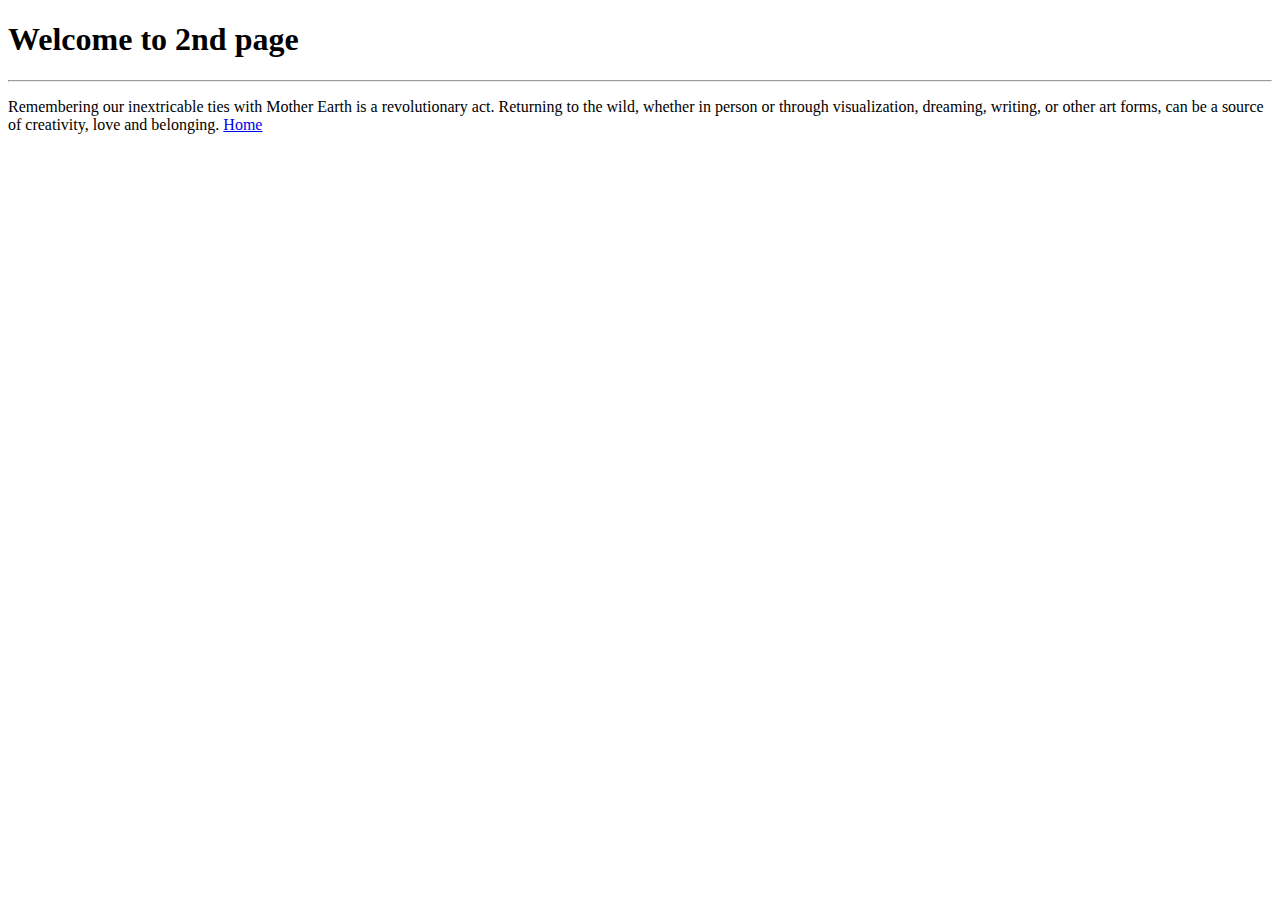
<file: second.html>
<!DOCTYPE html>
<html>
    <head><title>2nd page</title><h1>Welcome to 2nd page</h1><hr/></head>
    <body>
        <p>Remembering our inextricable ties with Mother Earth is a revolutionary act. Returning to the wild, whether in person or through visualization, dreaming, writing, or other art forms, can be a source of creativity, love and belonging. 
            <a href="./index.html">Home</a>   ​</p>
        
    </body>
</html>
</file>
